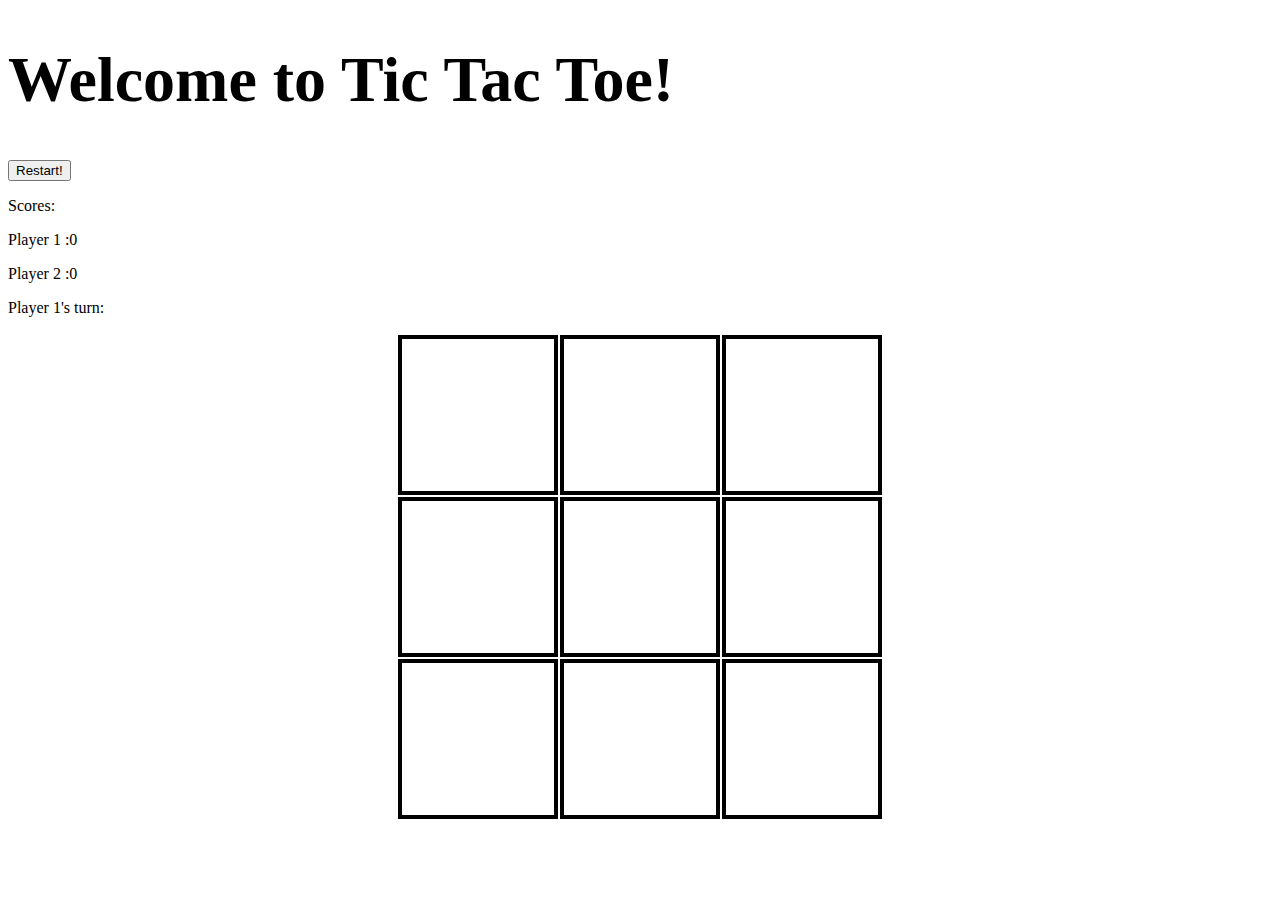
<file: index.html>
<!DOCTYPE html>
<html lang="en" dir="ltr">
  <head>
    <meta charset="utf-8">
    <link rel="stylesheet" href="https://cdn.jsdelivr.net/npm/bootstrap@4.5.3/dist/css/bootstrap.min.css" integrity="sha384-TX8t27EcRE3e/ihU7zmQxVncDAy5uIKz4rEkgIXeMed4M0jlfIDPvg6uqKI2xXr2" crossorigin="anonymous">
    <link rel="stylesheet" href="tic_tac_toe.css">
    <title>Game</title>
  </head>
  <body>
    <div class="container">
      <div class="jumbotron">
        <h1 id="Welcome">Welcome to Tic Tac Toe!</h1>
        <button  class="btn btn-primary" id="restart" type="button" name="button">Restart!</button>
        <p>Scores:</p>
        <p id="scorePlayer1">Player 1 :0</p>
        <p id="scorePlayer2">Player 2 :0</p>
        <p id="turn">Player 1's turn:</p>
      </div>
    </div>
    <div class="container">
      <table class="gameBoard">
        <tr>
          <td class="i0j0"></td>
          <td class="i0j1"></td>
          <td class="i0j2"></td>
        </tr>
        <tr>
          <td class="i1j0"></td>
          <td class="i1j1"></td>
          <td class="i1j2"></td>
        </tr>
        <tr>
          <td class="i2j0"></td>
          <td class="i2j1"></td>
          <td class="i2j2"></td>
        </tr>
      </table>
    </div>
    <script src="tic_tac_toe.js"></script>
  </body>
</html>
</file>
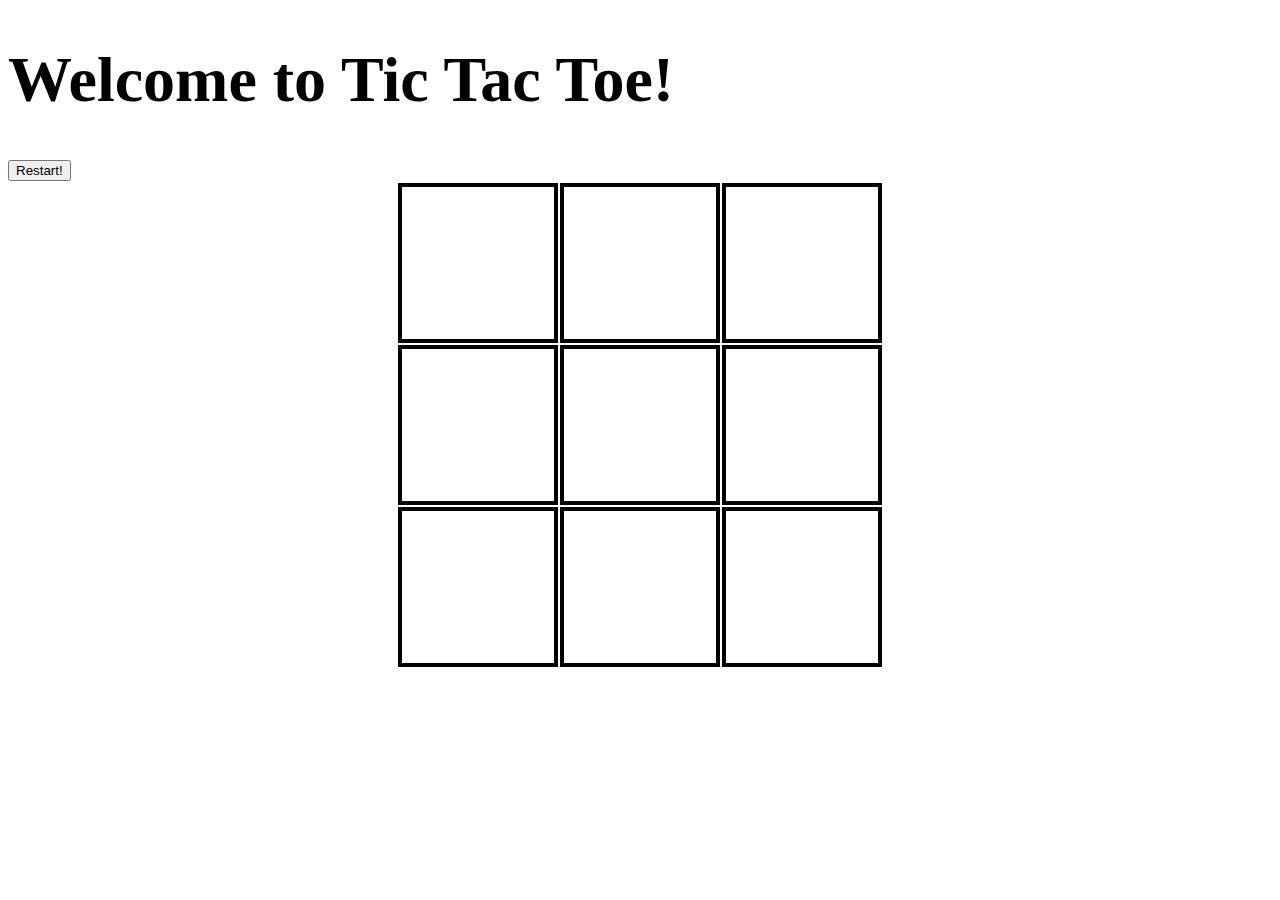
<file: tic_tac_toe.html>
<!DOCTYPE html>
<html lang="en" dir="ltr">
  <head>
    <meta charset="utf-8">
    <link rel="stylesheet" href="https://cdn.jsdelivr.net/npm/bootstrap@4.5.3/dist/css/bootstrap.min.css" integrity="sha384-TX8t27EcRE3e/ihU7zmQxVncDAy5uIKz4rEkgIXeMed4M0jlfIDPvg6uqKI2xXr2" crossorigin="anonymous">
    <link rel="stylesheet" href="tic_tac_toe.css">
    <title>Game</title>
  </head>
  <body>
    <div class="container">
      <div class="jumbotron">
        <h1 id="Welcome">Welcome to Tic Tac Toe!</h1>
        <button  class="btn btn-primary" id="restart" type="button" name="button">Restart!</button>
      </div>
    </div>
    <div class="container">
      <table class="gameBoard">
        <tr>
          <td class="i0j0"></td>
          <td class="i0j1"></td>
          <td class="i0j2"></td>
        </tr>
        <tr>
          <td class="i1j0"></td>
          <td class="i1j1"></td>
          <td class="i1j2"></td>
        </tr>
        <tr>
          <td class="i2j0"></td>
          <td class="i2j1"></td>
          <td class="i2j2"></td>
        </tr>
      </table>
    </div>
    <script src="tic_tac_toe.js"></script>
  </body>
</html>
</file>
<file: tic_tac_toe.css>
#Welcome{
  font-size: 400%;
}
.gameBoard{
  margin: auto;
}
td{
  border: 4px solid black;
  text-align: center;
  font-size: 400%;
  font-weight: bolder;
  width: 150px;
  height: 150px;
}
</file>
